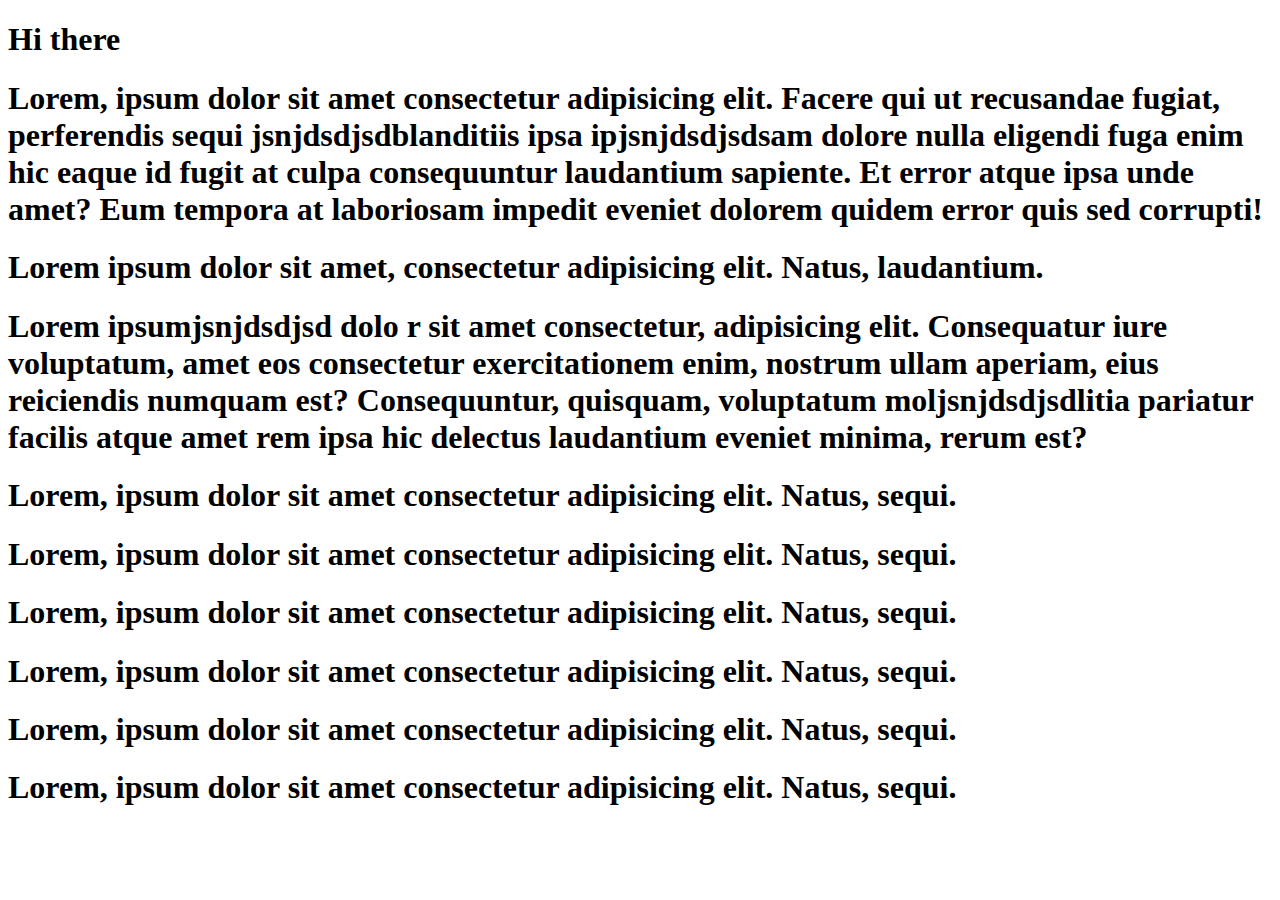
<file: Day_1/Hello_word.html>
<!DOCTYPE html>
<html lang="en">
<head>
    <meta charset="UTF-8">
    <meta name="viewport" content="width=device-width, initial-scale=1.0">
    <title>Document</title>
</head>
<body>
    <h1>Hi there</h1>
    <h1>Lorem, ipsum dolor sit amet consectetur adipisicing elit. Facere qui ut recusandae fugiat, perferendis
        sequi jsnjdsdjsdblanditiis ipsa ipjsnjdsdjsdsam dolore nulla eligendi fuga enim hic eaque id fugit at culpa consequuntur laudantium sapiente. Et error atque ipsa unde amet? Eum tempora at laboriosam impedit eveniet dolorem quidem error quis sed corrupti!</h1>
    <h1>Lorem ipsum dolor sit amet, consectetur adipisicing elit. Natus, laudantium.</h1>
    <h1>Lorem ipsumjsnjdsdjsd dolo r sit amet consectetur, adipisicing elit. Consequatur iure voluptatum, amet eos consectetur exercitationem enim, nostrum ullam aperiam, eius reiciendis numquam est? Consequuntur, 
        quisquam, voluptatum moljsnjdsdjsdlitia pariatur facilis atque amet rem ipsa hic delectus laudantium eveniet minima, rerum est?</h1>
        <h1>Lorem, ipsum dolor sit amet consectetur adipisicing elit. Natus, sequi.</h1>
        <h1>Lorem, ipsum dolor sit amet consectetur adipisicing elit. Natus, sequi.</h1>
        <h1>Lorem, ipsum dolor sit amet consectetur adipisicing elit. Natus, sequi.</h1>
        <h1>Lorem, ipsum dolor sit amet consectetur adipisicing elit. Natus, sequi.</h1>
        <h1>Lorem, ipsum dolor sit amet consectetur adipisicing elit. Natus, sequi.</h1>
        <h1>Lorem, ipsum dolor sit amet consectetur adipisicing elit. Natus, sequi.</h1>
    </body>
    </html>
</file>
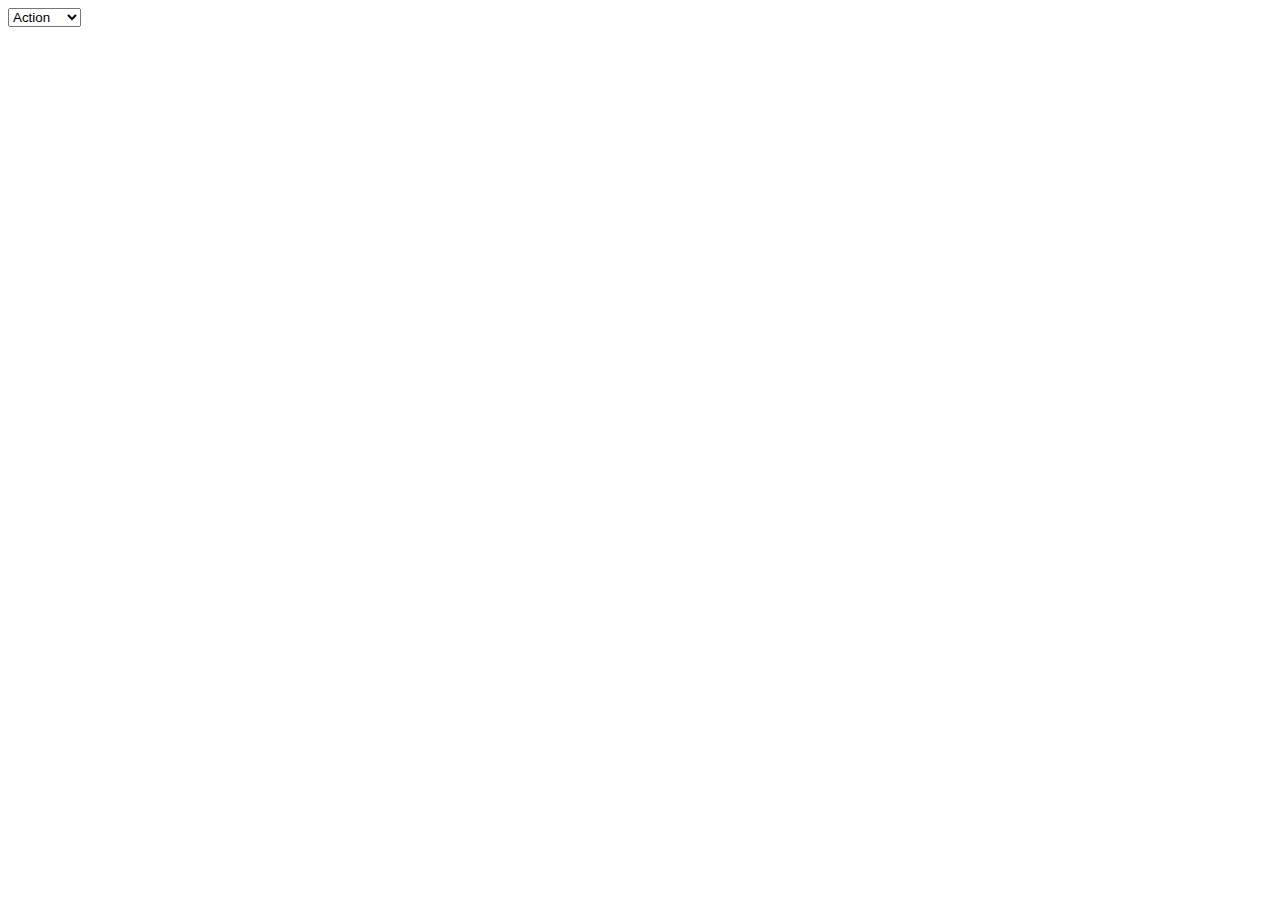
<file: Day_3/index2.html>
<!DOCTYPE html>
<html lang="en">
<head>
    <meta charset="UTF-8">
    <meta name="viewport" content="width=device-width, initial-scale=1.0">
    <title>Document</title>
</head>
<body>
    <select onChange="window.location.href=this.value">
        <option selected disabled>Action</option>
        <option value="https://google.com">Google</option>
        <option value="https://leetcode.com/">leetcode</option>
    </select>
</body>
</html>
</file>
